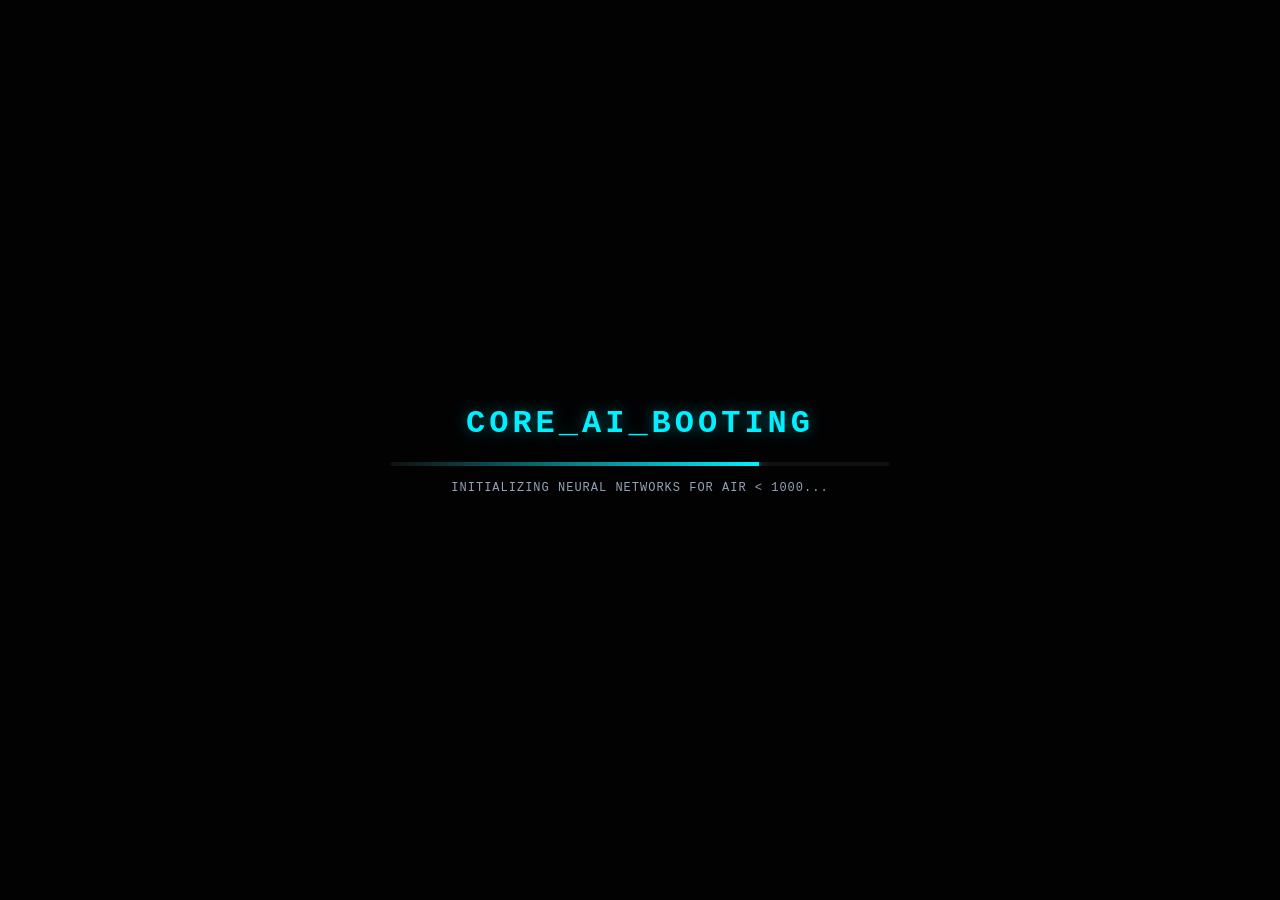
<file: index.html>
<!DOCTYPE html>
<html lang="en">
    <head>
        <meta charset="UTF-8">
        <meta name="viewport" content="width=device-width, initial-scale=1.0">
        <title>⚡ CORE_AI // IIT-AIR-1000_ENGINE</title>
        <meta name="description"
            content="Piyush Jee Tracker 123401 - Premium IIT AIR under 1000 Preparation OS Dashboard">
        <meta name="keywords"
            content="Piyush Jee Tracker 123401, JEE Tracker, IIT Delhi, AIR 1000">
        <link rel="stylesheet" href="style.css">
        <link rel="manifest" href="manifest.json">
        <meta name="theme-color" content="#0d0e12">
        <link rel="stylesheet"
            href="https://cdnjs.cloudflare.com/ajax/libs/font-awesome/6.4.0/css/all.min.css">
        <script
            src="https://cdnjs.cloudflare.com/ajax/libs/gsap/3.12.2/gsap.min.js"></script>
    </head>
    <body class="theme-neon-blue">
        <div class="mouse-spotlight"></div>
        <canvas id="particle-canvas"></canvas>

        <div id="ai-loader">
            <div class="loader-content">
                <h1 class="glitch"
                    data-text="CORE_AI_BOOTING">CORE_AI_BOOTING</h1>
                <div class="loader-bar-container">
                    <div class="loader-bar"></div>
                </div>
                <p class="loader-status">INITIALIZING NEURAL NETWORKS FOR AIR
                    &lt; 1000...</p>
            </div>
        </div>

        <div class="app-container hidden">
            <header class="top-header">
                <div class="header-left">
                    <span class="system-tag"><i
                            class="fa-solid fa-terminal pulse-glow"></i> STATUS:
                        ACTIVE</span>
                    <span class="system-tag user-tag"><i
                            class="fa-solid fa-user-shield"></i>
                        ASPIRANT_AIR_1000</span>
                </div>
                <div class="header-center">
                    <div class="quote-container">
                        <p
                            id="motivational-quote">"Loading tactical protocol..."</p>
                    </div>
                </div>
                <div class="header-right">
                    <div class="system-time" id="live-clock">00:00:00 PM</div>
                </div>
            </header>

            <section class="countdown-grid">
                <div class="countdown-card main-target">
                    <div class="card-fire-border"></div>
                    <h3><i class="fa-solid fa-circle-radiation text-orange"></i>
                        JEE MAIN 2027 T-MINUS</h3>
                    <div class="countdown-timer" id="timer-main">
                        <div class="time-block"><span class="num"
                                id="main-days">000</span><span
                                class="lbl">DAYS</span></div>
                        <div class="time-block"><span class="num"
                                id="main-hours">00</span><span
                                class="lbl">HRS</span></div>
                        <div class="time-block"><span class="num"
                                id="main-mins">00</span><span
                                class="lbl">MINS</span></div>
                        <div class="time-block"><span class="num"
                                id="main-secs">00</span><span
                                class="lbl">SECS</span></div>
                    </div>
                </div>
                <div class="countdown-card advanced-target">
                    <div class="card-fire-border"></div>
                    <h3><i class="fa-solid fa-bolt text-red"></i> JEE ADVANCED
                        2027 TARGET</h3>
                    <div class="countdown-timer" id="timer-adv">
                        <div class="time-block"><span class="num"
                                id="adv-days">000</span><span
                                class="lbl">DAYS</span></div>
                        <div class="time-block"><span class="num"
                                id="adv-hours">00</span><span
                                class="lbl">HRS</span></div>
                        <div class="time-block"><span class="num"
                                id="adv-mins">00</span><span
                                class="lbl">MINS</span></div>
                        <div class="time-block"><span class="num"
                                id="adv-secs">00</span><span
                                class="lbl">SECS</span></div>
                    </div>
                </div>
            </section>

            <div class="layout-body">
                <aside class="sidebar">
                    <nav class="nav-menu">
                        <button class="nav-item active"
                            data-tab="dashboard-tab"><i
                                class="fa-solid fa-chart-pie"></i>
                            <span>Dashboard</span></button>
                        <button class="nav-item" data-tab="updates-tab"><i
                                class="fa-solid fa-clock-rotate-left"></i>
                            <span>Timeline Logs</span></button>
                        <button class="nav-item" data-tab="physics-tab"><i
                                class="fa-solid fa-atom"></i>
                            <span>Physics</span></button>
                        <button class="nav-item" data-tab="chemistry-tab"><i
                                class="fa-solid fa-flask-vial"></i>
                            <span>Chemistry</span></button>
                        <button class="nav-item" data-tab="maths-tab"><i
                                class="fa-solid fa-calculator"></i>
                            <span>Mathematics</span></button>
                        <button class="nav-item" data-tab="tasks-tab"><i
                                class="fa-solid fa-list-check"></i> <span>Task
                                Engine</span></button>
                        <button class="nav-item" data-tab="rules-tab"><i
                                class="fa-solid fa-diagram-project"></i>
                            <span>Syllabus Protocol</span></button>
                        <button class="nav-item" data-tab="settings-tab"><i
                                class="fa-solid fa-sliders"></i> <span>System
                                Config</span></button>
                    </nav>
                </aside>

                <main class="content-viewport">

                    <section id="dashboard-tab" class="tab-pane active">
                        <h2 class="section-title">// SYSTEM METRICS &
                            PERFORMANCE GRAPH</h2>
                        <div class="metrics-grid">
                            <div class="metric-card">
                                <div class="circle-progress" id="graph-overall"
                                    data-percent="0">
                                    <svg><circle cx="60" cy="60"
                                            r="50"></circle><circle cx="60"
                                            cy="60" r="50"
                                            class="progress-bar-svg"></circle></svg>
                                    <span class="percentage">0%</span>
                                </div>
                                <h4>GLOBAL COMPLETION</h4>
                            </div>
                            <div class="metric-card">
                                <div class="circle-progress" id="graph-physics"
                                    data-percent="0">
                                    <svg><circle cx="60" cy="60"
                                            r="50"></circle><circle cx="60"
                                            cy="60" r="50"
                                            class="progress-bar-svg"></circle></svg>
                                    <span class="percentage">0%</span>
                                </div>
                                <h4>PHYSICS CORE</h4>
                            </div>
                            <div class="metric-card">
                                <div class="circle-progress"
                                    id="graph-chemistry" data-percent="0">
                                    <svg><circle cx="60" cy="60"
                                            r="50"></circle><circle cx="60"
                                            cy="60" r="50"
                                            class="progress-bar-svg"></circle></svg>
                                    <span class="percentage">0%</span>
                                </div>
                                <h4>CHEMISTRY CORE</h4>
                            </div>
                            <div class="metric-card">
                                <div class="circle-progress" id="graph-maths"
                                    data-percent="0">
                                    <svg><circle cx="60" cy="60"
                                            r="50"></circle><circle cx="60"
                                            cy="60" r="50"
                                            class="progress-bar-svg"></circle></svg>
                                    <span class="percentage">0%</span>
                                </div>
                                <h4>MATH ENGINE</h4>
                            </div>
                        </div>
                        <div class="metrics-grid secondary-metrics">
                            <div class="metric-card-linear">
                                <h5>DAILY QUOTA</h5>
                                <div class="linear-progress-track"><div
                                        id="bar-daily" class="linear-fill"
                                        style="width: 45%;"></div></div>
                            </div>
                            <div class="metric-card-linear">
                                <h5>WEEKLY RATIO</h5>
                                <div class="linear-progress-track"><div
                                        id="bar-weekly" class="linear-fill"
                                        style="width: 60%;"></div></div>
                            </div>
                            <div class="metric-card-linear">
                                <h5>MONTHLY AGGREGATE</h5>
                                <div class="linear-progress-track"><div
                                        id="bar-monthly" class="linear-fill"
                                        style="width: 75%;"></div></div>
                            </div>
                        </div>
                    </section>

                    <section id="updates-tab" class="tab-pane">
                        <div class="pane-header">
                            <h2 class="section-title">// RECENT ACTIONS LOG</h2>
                            <div class="action-controls">
                                <input type="text" id="log-search"
                                    placeholder="Search operational telemetry...">
                                <button id="btn-export-csv" class="btn-tech"><i
                                        class="fa-solid fa-file-csv"></i>
                                    CSV</button>
                            </div>
                        </div>
                        <div class="timeline-container" id="timeline-logger">
                        </div>
                    </section>

                    <section id="physics-tab" class="tab-pane">
                        <h2 class="section-title">// PHYSICS CORE ENGINE</h2>
                        <div class="accordion-container"
                            id="physics-accordion"></div>
                    </section>

                    <section id="chemistry-tab" class="tab-pane">
                        <h2 class="section-title">// CHEMISTRY CORE ENGINE</h2>
                        <div class="accordion-container"
                            id="chemistry-accordion"></div>
                    </section>

                    <section id="maths-tab" class="tab-pane">
                        <h2 class="section-title">// MATHEMATICAL ANALYSIS
                            MODULE</h2>
                        <div class="accordion-container"
                            id="maths-accordion"></div>
                    </section>

                    <section id="tasks-tab" class="tab-pane">
                        <div class="pane-header">
                            <h2 class="section-title">// GOOGLE-TASK SYSTEM
                                ENGINE</h2>
                            <button id="btn-open-task-modal"
                                class="btn-tech alert-btn"><i
                                    class="fa-solid fa-plus"></i> NEW
                                TASK</button>
                        </div>
                        <div class="filter-bar">
                            <input type="text" id="task-search"
                                placeholder="Search tasks...">
                            <select id="task-filter-priority">
                                <option value="ALL">All Priorities</option>
                                <option value="CRITICAL">Critical</option>
                                <option value="HIGH">High</option>
                                <option value="MEDIUM">Medium</option>
                                <option value="LOW">Low</option>
                            </select>
                            <select id="task-sort">
                                <option value="DUE">Sort by Due Date</option>
                                <option value="PRIORITY">Sort by
                                    Priority</option>
                            </select>
                        </div>
                        <div class="tasks-grid-view" id="tasks-list">
                        </div>
                    </section>

                    <section id="rules-tab" class="tab-pane">
                        <h2 class="section-title">// PROTOCOL MAPS: WORKFLOW
                            EXECUTION PIPELINES</h2>
                        <div class="flowcharts-wrapper">
                            <div class="flowchart-block">
                                <h3><i class="fa-solid fa-atom text-blue"></i>
                                    Physics Pathway</h3>
                                <div class="flow-node">Live Lectures</div><div
                                    class="flow-arrow">↓</div>
                                <div class="flow-node">Short Notes</div><div
                                    class="flow-arrow">↓</div>
                                <div class="flow-node">DPP</div><div
                                    class="flow-arrow">↓</div>
                                <div class="flow-node">JEE Main PYQs</div><div
                                    class="flow-arrow">↓</div>
                                <div class="flow-node">JEE Main Chapter
                                    Test</div><div class="flow-arrow">↓</div>
                                <div class="flow-node">Objective-2</div><div
                                    class="flow-arrow">↓</div>
                                <div class="flow-node highlighted">JEE Advanced
                                    PYQs</div>
                            </div>
                            <div class="flowchart-block">
                                <h3><i
                                        class="fa-solid fa-flask-vial text-orange"></i>
                                    Chemistry Pathway</h3>
                                <div class="flow-node">Live Lectures</div><div
                                    class="flow-arrow">↓</div>
                                <div class="flow-node">Short Notes</div><div
                                    class="flow-arrow">↓</div>
                                <div class="flow-node">DPP</div><div
                                    class="flow-arrow">↓</div>
                                <div class="flow-node">Concept Builder + Solved
                                    Examples</div><div
                                    class="flow-arrow">↓</div>
                                <div class="flow-node">Objective-1</div><div
                                    class="flow-arrow">↓</div>
                                <div class="flow-node">JEE Main PYQs</div><div
                                    class="flow-arrow">↓</div>
                                <div class="flow-node specialty">VK Jaiswal
                                    (Inorganic) / MS Chauhan (Organic)</div><div
                                    class="flow-arrow">↓</div>
                                <div class="flow-node">JEE Main Chapter
                                    Test</div><div class="flow-arrow">↓</div>
                                <div class="flow-node">Objective-2</div><div
                                    class="flow-arrow">↓</div>
                                <div class="flow-node highlighted">JEE Advanced
                                    PYQs</div>
                            </div>
                            <div class="flowchart-block">
                                <h3><i
                                        class="fa-solid fa-calculator text-purple"></i>
                                    Mathematics Pathway</h3>
                                <div class="flow-node">Live Lectures</div><div
                                    class="flow-arrow">↓</div>
                                <div class="flow-node">Short Notes</div><div
                                    class="flow-arrow">↓</div>
                                <div class="flow-node">DPP Level-1</div><div
                                    class="flow-arrow">↓</div>
                                <div class="flow-node">Concept Builder + Solved
                                    Examples</div><div
                                    class="flow-arrow">↓</div>
                                <div class="flow-node">Objective-1</div><div
                                    class="flow-arrow">↓</div>
                                <div class="flow-node">JEE Main PYQs</div><div
                                    class="flow-arrow">↓</div>
                                <div class="flow-node">JEE Main Chapter
                                    Test</div><div class="flow-arrow">↓</div>
                                <div class="flow-node">DPP Level-2</div><div
                                    class="flow-arrow">↓</div>
                                <div class="flow-node highlighted">JEE Advanced
                                    PYQs</div><div class="flow-arrow">↓</div>
                                <div class="flow-node">Objective-2</div>
                            </div>
                        </div>
                    </section>

                    <section id="settings-tab" class="tab-pane">
                        <h2 class="section-title">// CORE ENVIRONMENT
                            CONFIGURATION</h2>
                        <div class="settings-grid-layout">
                            <div class="settings-card">
                                <h3><i class="fa-solid fa-palette"></i>
                                    Interstellar Color Accent Matrix</h3>
                                <div class="accent-picker-group">
                                    <button class="accent-btn blue-accent"
                                        onclick="setAccent('neon-blue')"></button>
                                    <button class="accent-btn orange-accent"
                                        onclick="setAccent('neon-orange')"></button>
                                    <button class="accent-btn red-accent"
                                        onclick="setAccent('neon-red')"></button>
                                    <button class="accent-btn purple-accent"
                                        onclick="setAccent('neon-purple')"></button>
                                </div>
                            </div>
                            <div class="settings-card">
                                <h3><i class="fa-solid fa-database"></i> Storage
                                    Core Engine Operations</h3>
                                <div class="settings-actions">
                                    <button class="btn-tech"
                                        id="btn-export-backup"><i
                                            class="fa-solid fa-download"></i>
                                        EXPORT CORE STATE</button>
                                    <button class="btn-tech"
                                        id="btn-import-trigger"><i
                                            class="fa-solid fa-upload"></i>
                                        IMPORT CORE STATE</button>
                                    <input type="file" id="file-import-json"
                                        style="display:none;" accept=".json">
                                    <button class="btn-tech alert-btn"
                                        id="btn-clear-logs"><i
                                            class="fa-solid fa-eraser"></i>
                                        PURGE METRICS LOG</button>
                                    <button class="btn-tech critical-btn"
                                        id="btn-reset-all"><i
                                            class="fa-solid fa-radiation"></i>
                                        MASTER RESET ALL DATA</button>
                                </div>
                            </div>
                        </div>
                    </section>
                </main>
            </div>
        </div>

        <div id="task-modal" class="modal-overlay hidden">
            <div class="modal-box">
                <h3><i class="fa-solid fa-terminal"></i> APPEND WORK ENGINE
                    TASK</h3>
                <div class="modal-body">
                    <input type="text" id="modal-task-title"
                        placeholder="Task objective descriptive name" required>
                    <div class="form-row">
                        <select id="modal-task-priority">
                            <option value="LOW">Low Urgency</option>
                            <option value="MEDIUM">Medium Core</option>
                            <option value="HIGH">High Criticality</option>
                            <option value="CRITICAL">Critical Alpha</option>
                        </select>
                        <select id="modal-task-repeat">
                            <option value="ONETIME">One Time Execution</option>
                            <option value="DAILY">Daily Loop</option>
                            <option value="WEEKLY">Weekly Iteration</option>
                            <option value="MONTHLY">Monthly Cycle</option>
                        </select>
                    </div>
                    <div class="form-row">
                        <input type="date" id="modal-task-date" required>
                        <input type="time" id="modal-task-time" required>
                    </div>
                </div>
                <div class="modal-footer">
                    <button class="btn-tech" id="btn-cancel-task">ABORT</button>
                    <button class="btn-tech alert-btn"
                        id="btn-save-task">INITIALIZE TASK</button>
                </div>
            </div>
        </div>

        <script src="script.js"></script>
    </body>
</html>
</file>
<file: style.css>
/* ROOT SYSTEM CORE CONFIGURATIONS */
:root {
  --bg-pure: #050508;
  --bg-dark-card: rgba(13, 15, 24, 0.7);
  --bg-glass-border: rgba(255, 255, 255, 0.06);
  --font-mono: "SFMono-Regular", Consolas, "Liberation Mono", Menlo, monospace;
  --glow-strength: 0 0 15px;

  /* Default Neon Blue Accent Theme */
  --accent: #00f0ff;
  --accent-glow: rgba(0, 240, 255, 0.4);
  --text-primary: #e2e8f0;
  --text-secondary: #94a3b8;

  --color-orange: #ff9d00;
  --color-red: #ff3333;
  --color-purple: #bd00ff;
}

/* THEMATIC STATE VARIANTS */
body.theme-neon-orange {
  --accent: #ff9d00;
  --accent-glow: rgba(255, 157, 0, 0.4);
}
body.theme-neon-red {
  --accent: #ff3333;
  --accent-glow: rgba(255, 51, 51, 0.4);
}
body.theme-neon-purple {
  --accent: #bd00ff;
  --accent-glow: rgba(189, 0, 255, 0.4);
}

* {
  box-sizing: border-box;
  margin: 0;
  padding: 0;
  user-select: none;
}

body {
  background-color: var(--bg-pure);
  color: var(--text-primary);
  font-family: var(--font-mono);
  overflow-x: hidden;
  height: 100vh;
}

#particle-canvas {
  position: fixed;
  top: 0;
  left: 0;
  width: 100%;
  height: 100%;
  z-index: 1;
  pointer-events: none;
}

/* PREMIUM INITIALIZATION LOADER SCREEN */
#ai-loader {
  position: fixed;
  inset: 0;
  background: #020203;
  z-index: 9999;
  display: flex;
  align-items: center;
  justify-content: center;
  transition: opacity 0.6s cubic-bezier(0.16, 1, 0.3, 1);
}
.loader-content {
  text-align: center;
  width: 80%;
  max-width: 500px;
}
.glitch {
  font-size: 2rem;
  font-weight: 900;
  letter-spacing: 4px;
  color: var(--accent);
  text-shadow: var(--glow-strength) var(--accent-glow);
  margin-bottom: 20px;
}
.loader-bar-container {
  background: rgba(255, 255, 255, 0.05);
  height: 4px;
  border-radius: 2px;
  overflow: hidden;
  margin-bottom: 15px;
}
.loader-bar {
  width: 0%;
  height: 100%;
  background: linear-gradient(90deg, transparent, var(--accent));
  box-shadow: var(--glow-strength) var(--accent);
}
.loader-status {
  font-size: 0.75rem;
  color: var(--text-secondary);
  letter-spacing: 1px;
}

/* MOUSE TRACKING GLOW SPOTLIGHT EFFECT */
.mouse-spotlight {
  position: fixed;
  width: 400px;
  height: 400px;
  background: radial-gradient(circle, var(--accent-glow) 0%, transparent 70%);
  border-radius: 50%;
  pointer-events: none;
  z-index: 0;
  transform: translate(-50%, -50%);
  mix-blend-mode: screen;
  transition: opacity 0.2s ease;
}

/* CORE APPLICATION CONTAINER FRAMEWORK */
.app-container {
  position: relative;
  z-index: 2;
  display: flex;
  flex-direction: column;
  height: 100vh;
  padding: 15px;
  gap: 15px;
}
.hidden {
  display: none !important;
  opacity: 0;
  pointer-events: none;
}

/* TOP STRUCTURAL HEADER COMPONENTS */
.top-header {
  background: var(--bg-dark-card);
  border: 1px solid var(--bg-glass-border);
  backdrop-filter: blur(16px);
  border-radius: 8px;
  display: grid;
  grid-template-columns: 1fr 2fr 1fr;
  align-items: center;
  padding: 12px 20px;
}
.header-left {
  display: flex;
  gap: 10px;
}
.system-tag {
  background: rgba(255, 255, 255, 0.03);
  border: 1px solid rgba(255, 255, 255, 0.08);
  font-size: 0.75rem;
  padding: 4px 10px;
  border-radius: 4px;
  color: var(--accent);
}
.user-tag {
  color: var(--color-orange);
}
.header-center {
  text-align: center;
}
.quote-container #motivational-quote {
  color: #fff;
  font-size: 0.85rem;
  font-weight: 600;
  letter-spacing: 0.5px;
  text-transform: uppercase;
}
.header-right {
  text-align: right;
  font-weight: bold;
  color: var(--accent);
  font-size: 0.9rem;
}

/* T-MINUS COUNTDOWN DYNAMIC MODULE */
.countdown-grid {
  display: grid;
  grid-template-columns: 1fr 1fr;
  gap: 15px;
}
.countdown-card {
  background: var(--bg-dark-card);
  border: 1px solid var(--bg-glass-border);
  backdrop-filter: blur(16px);
  border-radius: 8px;
  padding: 15px;
  position: relative;
  overflow: hidden;
}
.card-fire-border {
  position: absolute;
  bottom: 0;
  left: 0;
  width: 100%;
  height: 2px;
  background: linear-gradient(90deg, transparent, var(--accent), transparent);
}
.countdown-card h3 {
  font-size: 0.75rem;
  letter-spacing: 2px;
  margin-bottom: 10px;
  color: var(--text-secondary);
}
.countdown-timer {
  display: flex;
  justify-content: space-around;
}
.time-block {
  text-align: center;
}
.time-block .num {
  display: block;
  font-size: 1.8rem;
  font-weight: 900;
  color: #fff;
  text-shadow: 0 0 10px rgba(255, 255, 255, 0.1);
}
.time-block .lbl {
  font-size: 0.6rem;
  color: var(--text-secondary);
  letter-spacing: 1px;
}

/* LAYOUT BODY & COMPONENT NAVIGATION */
.layout-body {
  display: flex;
  flex: 1;
  gap: 15px;
  overflow: hidden;
}
.sidebar {
  width: 240px;
  background: var(--bg-dark-card);
  border: 1px solid var(--bg-glass-border);
  backdrop-filter: blur(16px);
  border-radius: 8px;
  padding: 15px 10px;
}
.nav-menu {
  display: flex;
  flex-direction: column;
  gap: 8px;
}
.nav-item {
  background: transparent;
  border: 1px solid transparent;
  color: var(--text-secondary);
  padding: 12px 15px;
  border-radius: 6px;
  text-align: left;
  font-family: var(--font-mono);
  font-size: 0.8rem;
  cursor: pointer;
  display: flex;
  align-items: center;
  gap: 12px;
  transition: all 0.3s cubic-bezier(0.16, 1, 0.3, 1);
}
.nav-item i {
  width: 16px;
  font-size: 0.9rem;
}
.nav-item:hover {
  background: rgba(255, 255, 255, 0.02);
  color: #fff;
  border-color: rgba(255, 255, 255, 0.05);
  padding-left: 20px;
}
.nav-item.active {
  background: rgba(0, 240, 255, 0.04);
  border-color: rgba(0, 240, 255, 0.15);
  color: var(--accent);
  box-shadow: inset 3px 0 0 var(--accent);
}

/* CONTENT PANES MODULE EXECUTIONS */
.content-viewport {
  flex: 1;
  background: var(--bg-dark-card);
  border: 1px solid var(--bg-glass-border);
  backdrop-filter: blur(16px);
  border-radius: 8px;
  padding: 20px;
  overflow-y: auto;
  position: relative;
}
.tab-pane {
  display: none;
  height: 100%;
  flex-direction: column;
}
.tab-pane.active {
  display: flex;
}
.section-title {
  font-size: 1.1rem;
  letter-spacing: 2px;
  margin-bottom: 20px;
  color: #fff;
  border-bottom: 1px solid rgba(255, 255, 255, 0.05);
  padding-bottom: 10px;
}

/* CIRCULAR GRAPH METRICS ARCHITECTURE */
.metrics-grid {
  display: grid;
  grid-template-columns: repeat(auto-fit, minmax(180px, 1fr));
  gap: 20px;
  margin-bottom: 30px;
}
.metric-card {
  background: rgba(255, 255, 255, 0.01);
  border: 1px solid var(--bg-glass-border);
  border-radius: 8px;
  padding: 20px;
  display: flex;
  flex-direction: column;
  align-items: center;
  justify-content: center;
  gap: 15px;
}
.circle-progress {
  position: relative;
  width: 120px;
  height: 120px;
}
.circle-progress svg {
  width: 120px;
  height: 120px;
  transform: rotate(-90deg);
}
.circle-progress circle {
  fill: transparent;
  stroke: rgba(255, 255, 255, 0.02);
  stroke-width: 8;
}
.circle-progress .progress-bar-svg {
  stroke: var(--accent);
  stroke-width: 8;
  stroke-dasharray: 314;
  stroke-dashoffset: 314;
  stroke-linecap: round;
  transition: stroke-dashoffset 1s ease-in-out;
}
.circle-progress .percentage {
  position: absolute;
  inset: 0;
  display: flex;
  align-items: center;
  justify-content: center;
  font-size: 1.2rem;
  font-weight: 800;
}
.metric-card h4 {
  font-size: 0.65rem;
  color: var(--text-secondary);
  letter-spacing: 1px;
}

/* LINEAR METRIC CARD PROGRESS TRACKS */
.secondary-metrics {
  grid-template-columns: 1fr;
  gap: 15px;
}
.metric-card-linear {
  background: rgba(255, 255, 255, 0.01);
  border: 1px solid var(--bg-glass-border);
  padding: 15px;
  border-radius: 6px;
}
.metric-card-linear h5 {
  font-size: 0.7rem;
  color: var(--text-secondary);
  margin-bottom: 8px;
  letter-spacing: 1px;
}
.linear-progress-track {
  height: 6px;
  background: rgba(255, 255, 255, 0.04);
  border-radius: 3px;
  overflow: hidden;
}
.linear-fill {
  height: 100%;
  width: 0%;
  background: var(--accent);
  transition: width 0.5s cubic-bezier(0.1, 0.9, 0.2, 1);
}

/* SYLLABUS ACCOMODATION ACCORDIONS */
.accordion-item {
  background: rgba(255, 255, 255, 0.01);
  border: 1px solid var(--bg-glass-border);
  border-radius: 6px;
  margin-bottom: 10px;
  overflow: hidden;
}
.accordion-header {
  padding: 15px 20px;
  background: rgba(255, 255, 255, 0.02);
  cursor: pointer;
  display: flex;
  justify-content: space-between;
  align-items: center;
}
.accordion-header h4 {
  font-size: 0.85rem;
  font-weight: 600;
  color: #fff;
}
.header-right-meta {
  display: flex;
  align-items: center;
  gap: 15px;
}
.chapter-progress-wrapper {
  width: 100px;
  height: 4px;
  background: rgba(255, 255, 255, 0.05);
  border-radius: 2px;
  overflow: hidden;
}
.chapter-progress-fill {
  height: 100%;
  width: 0%;
  background: var(--accent);
  transition: width 0.3s ease;
}
.chapter-percentage-lbl {
  font-size: 0.7rem;
  color: var(--text-secondary);
  min-width: 35px;
  text-align: right;
}
.accordion-content {
  display: none;
  padding: 20px;
  border-top: 1px solid rgba(255, 255, 255, 0.04);
  background: rgba(0, 0, 0, 0.2);
}
.accordion-content.open {
  display: block;
}
.checklist-grid {
  display: grid;
  grid-template-columns: repeat(auto-fill, minmax(200px, 1fr));
  gap: 12px;
}

/* PREMIUM TECH CHECKBOX HOVER MATRIX */
.checkbox-container {
  display: flex;
  align-items: center;
  gap: 10px;
  cursor: pointer;
  font-size: 0.75rem;
  color: var(--text-secondary);
  transition: color 0.2s ease;
}
.checkbox-container:hover {
  color: #fff;
}
.checkbox-container input {
  display: none;
}
.custom-box {
  width: 16px;
  height: 16px;
  border: 1px solid rgba(255, 255, 255, 0.2);
  border-radius: 3px;
  position: relative;
  transition: all 0.2s ease;
}
.checkbox-container input:checked + .custom-box {
  background: var(--accent);
  border-color: var(--accent);
  box-shadow: 0 0 8px var(--accent-glow);
}
.checkbox-container input:checked + .custom-box::after {
  content: "\f00c";
  font-family: "Font Awesome 6 Free";
  font-weight: 900;
  color: #000;
  font-size: 0.6rem;
  position: absolute;
  inset: 0;
  display: flex;
  align-items: center;
  justify-content: center;
}

/* TASKS ENGINE & SEARCH INTERACTION COMPONENT */
.pane-header {
  display: flex;
  justify-content: space-between;
  align-items: center;
  margin-bottom: 20px;
}
.btn-tech {
  background: rgba(255, 255, 255, 0.03);
  border: 1px solid var(--bg-glass-border);
  color: #fff;
  padding: 8px 16px;
  font-family: var(--font-mono);
  font-size: 0.75rem;
  border-radius: 4px;
  cursor: pointer;
  transition: all 0.2s ease;
}
.btn-tech:hover {
  background: var(--accent);
  color: #000;
  border-color: var(--accent);
  box-shadow: var(--glow-strength) var(--accent-glow);
}
.alert-btn {
  color: var(--color-orange);
  border-color: rgba(255, 157, 0, 0.2);
}
.alert-btn:hover {
  background: var(--color-orange);
  color: #000;
}
.critical-btn {
  color: var(--color-red);
  border-color: rgba(255, 51, 51, 0.2);
}
.critical-btn:hover {
  background: var(--color-red);
  color: #000;
}

.filter-bar {
  display: flex;
  gap: 10px;
  margin-bottom: 20px;
}
.filter-bar input,
.filter-bar select,
.modal-body input,
.modal-body select {
  background: rgba(0, 0, 0, 0.4);
  border: 1px solid var(--bg-glass-border);
  color: #fff;
  padding: 10px;
  border-radius: 4px;
  font-family: var(--font-mono);
  font-size: 0.75rem;
  outline: none;
}
.filter-bar input {
  flex: 1;
}

.tasks-grid-view {
  display: grid;
  grid-template-columns: repeat(auto-fill, minmax(280px, 1fr));
  gap: 15px;
}
.task-card {
  background: rgba(255, 255, 255, 0.01);
  border: 1px solid var(--bg-glass-border);
  border-radius: 6px;
  padding: 15px;
  display: flex;
  flex-direction: column;
  justify-content: space-between;
  gap: 15px;
  position: relative;
}
.task-card.priority-CRITICAL {
  border-left: 3px solid var(--color-red);
}
.task-card.priority-HIGH {
  border-left: 3px solid var(--color-orange);
}
.task-card.priority-MEDIUM {
  border-left: 3px solid var(--accent);
}
.task-card.priority-LOW {
  border-left: 3px solid var(--text-secondary);
}

.task-card h4 {
  font-size: 0.85rem;
  color: #fff;
}
.task-meta {
  font-size: 0.65rem;
  color: var(--text-secondary);
  display: flex;
  flex-direction: column;
  gap: 4px;
}
.task-actions {
  display: flex;
  justify-content: flex-end;
  gap: 10px;
}

/* TIMELINE GENERATOR PATTERN */
.timeline-container {
  position: relative;
  padding-left: 20px;
  border-left: 1px solid rgba(255, 255, 255, 0.05);
  overflow-y: auto;
  flex: 1;
}
.timeline-item {
  position: relative;
  margin-bottom: 20px;
}
.timeline-dot {
  position: absolute;
  left: -25px;
  top: 4px;
  width: 9px;
  height: 9px;
  background: var(--accent);
  border-radius: 50%;
  box-shadow: 0 0 6px var(--accent);
}
.timeline-content {
  background: rgba(255, 255, 255, 0.01);
  border: 1px solid var(--bg-glass-border);
  padding: 12px;
  border-radius: 6px;
}
.timeline-time {
  font-size: 0.65rem;
  color: var(--text-secondary);
  margin-bottom: 4px;
}
.timeline-text {
  font-size: 0.75rem;
  color: #fff;
}

/* PROTOCOL FLOWCHARTS ENGINE */
.flowcharts-wrapper {
  display: grid;
  grid-template-columns: repeat(auto-fit, minmax(250px, 1fr));
  gap: 20px;
}
.flowchart-block {
  background: rgba(0, 0, 0, 0.3);
  border: 1px solid var(--bg-glass-border);
  padding: 20px;
  border-radius: 8px;
  text-align: center;
}
.flowchart-block h3 {
  font-size: 0.85rem;
  color: #fff;
  margin-bottom: 20px;
  letter-spacing: 1px;
}
.flow-node {
  background: rgba(255, 255, 255, 0.02);
  border: 1px solid rgba(255, 255, 255, 0.08);
  padding: 8px 12px;
  border-radius: 4px;
  font-size: 0.7rem;
  display: inline-block;
  width: 90%;
  transition: all 0.3s ease;
}
.flow-node:hover {
  background: rgba(255, 255, 255, 0.05);
  border-color: var(--accent);
  box-shadow: 0 0 10px var(--accent-glow);
  transform: scale(1.02);
}
.flow-node.highlighted {
  border-color: var(--color-red);
  color: var(--color-red);
  font-weight: bold;
}
.flow-node.specialty {
  border-color: var(--color-orange);
  color: var(--color-orange);
}
.flow-arrow {
  margin: 6px 0;
  color: var(--text-secondary);
  font-weight: bold;
  animation: pulseGlow 2s infinite ease-in-out;
}

/* MODERN MODAL INTERACTION CONFIGS */
.modal-overlay {
  position: fixed;
  inset: 0;
  background: rgba(0, 0, 0, 0.8);
  backdrop-filter: blur(8px);
  z-index: 1000;
  display: flex;
  align-items: center;
  justify-content: center;
  transition: opacity 0.3s ease;
}
.modal-box {
  background: #0b0d14;
  border: 1px solid var(--accent);
  box-shadow: 0 0 30px var(--accent-glow);
  width: 90%;
  max-width: 450px;
  padding: 25px;
  border-radius: 8px;
}
.modal-box h3 {
  font-size: 0.9rem;
  color: #fff;
  margin-bottom: 20px;
  letter-spacing: 1px;
}
.modal-body {
  display: flex;
  flex-direction: column;
  gap: 15px;
  margin-bottom: 25px;
}
.modal-body input,
.modal-body select {
  width: 100%;
}
.form-row {
  display: flex;
  gap: 10px;
}
.modal-footer {
  display: flex;
  justify-content: flex-end;
  gap: 10px;
}

/* CONFIGURATION SCREENS SPECIFICS */
.settings-grid-layout {
  display: grid;
  grid-template-columns: repeat(auto-fit, minmax(300px, 1fr));
  gap: 20px;
}
.settings-card {
  background: rgba(255, 255, 255, 0.01);
  border: 1px solid var(--bg-glass-border);
  padding: 20px;
  border-radius: 8px;
}
.settings-card h3 {
  font-size: 0.85rem;
  color: #fff;
  margin-bottom: 15px;
}
.accent-picker-group {
  display: flex;
  gap: 15px;
}
.accent-btn {
  width: 35px;
  height: 35px;
  border: 2px solid transparent;
  border-radius: 50%;
  cursor: pointer;
  transition: transform 0.2s ease;
}
.accent-btn:hover {
  transform: scale(1.1);
}
.blue-accent {
  background: #00f0ff;
}
.orange-accent {
  background: #ff9d00;
}
.red-accent {
  background: #ff3333;
}
.purple-accent {
  background: #bd00ff;
}
.settings-actions {
  display: flex;
  flex-direction: column;
  gap: 12px;
}

/* KEYFRAME ANIMATIONS BASELINE ENGINE */
@keyframes pulseGlow {
  0%,
  100% {
    opacity: 0.4;
  }
  50% {
    opacity: 1;
    color: var(--accent);
  }
}
.pulse-glow {
  animation: pulseGlow 2s infinite ease-in-out;
}

/* RESPONSIVE BREAKPOINT INTERFACES */
@media (max-width: 900px) {
  .layout-body {
    flex-direction: column;
  }
  .sidebar {
    width: 100%;
  }
  .nav-menu {
    flex-direction: row;
    overflow-x: auto;
    padding-bottom: 5px;
  }
  .nav-item span {
    display: none;
  }
  .top-header {
    grid-template-columns: 1fr;
    gap: 10px;
    text-align: center;
  }
  .header-right {
    text-align: center;
  }
}
</file>
